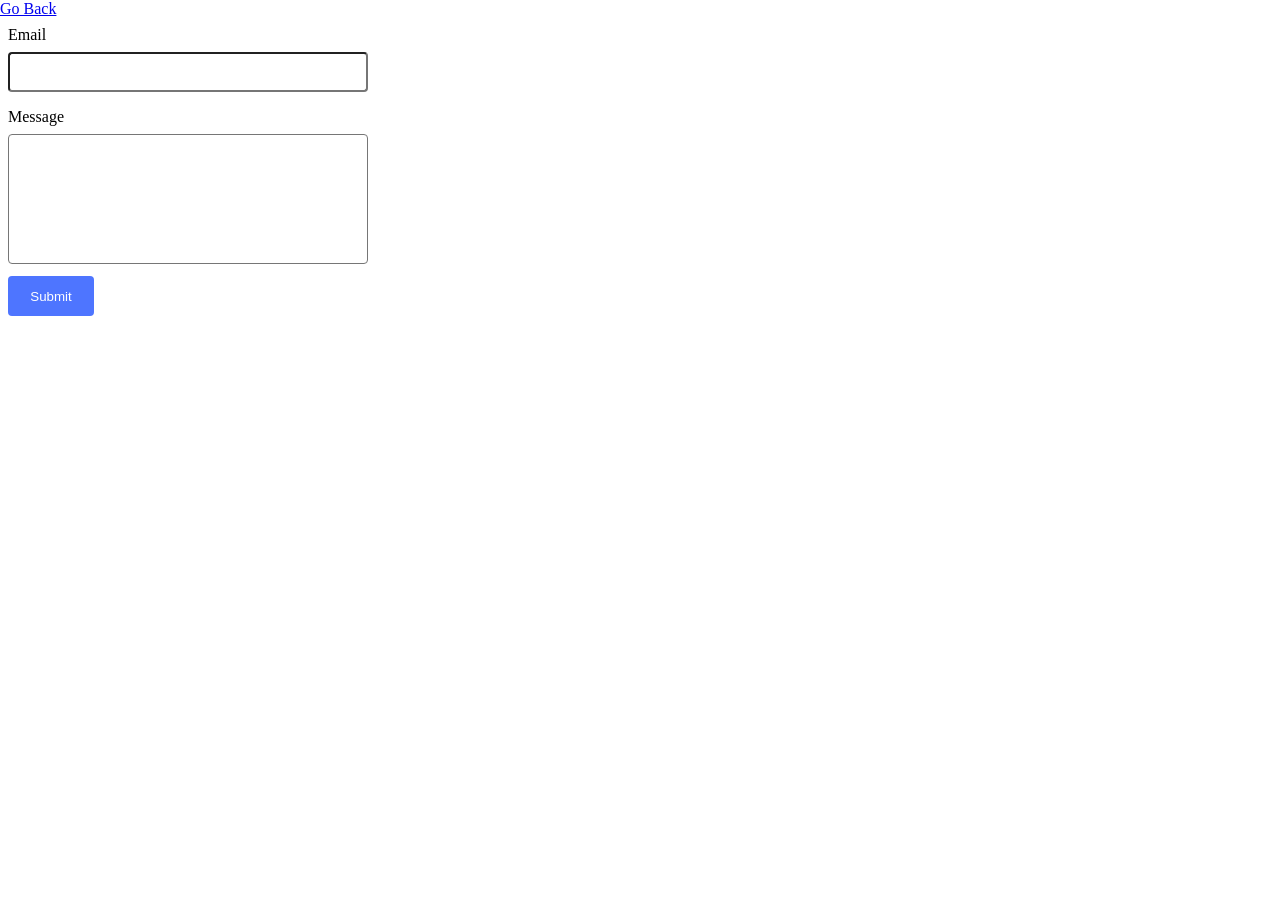
<file: src/02-form.html>
<!DOCTYPE html>
<html lang="en">
  <head>
    <meta charset="UTF-8" />
    <meta http-equiv="X-UA-Compatible" content="IE=edge" />
    <meta name="viewport" content="width=device-width, initial-scale=1.0" />
    <title>Page 3</title>
    <link rel="stylesheet" href="./css/styles.css" />
  </head>
  <body>
      <a href="./index.html">Go Back</a>
      <form class="feedback-form" autocomplete="off">
        <label>
          Email
        <input type="email" name="email" autofocus />
        </label>
        <label>
          Message
            <textarea name="message" rows="8"></textarea>
        </label>
        <button type="submit">Submit</button>
      </form>
    <script type="module" src="./js/02-form.js"></script>
  </body>
</html>
</file>
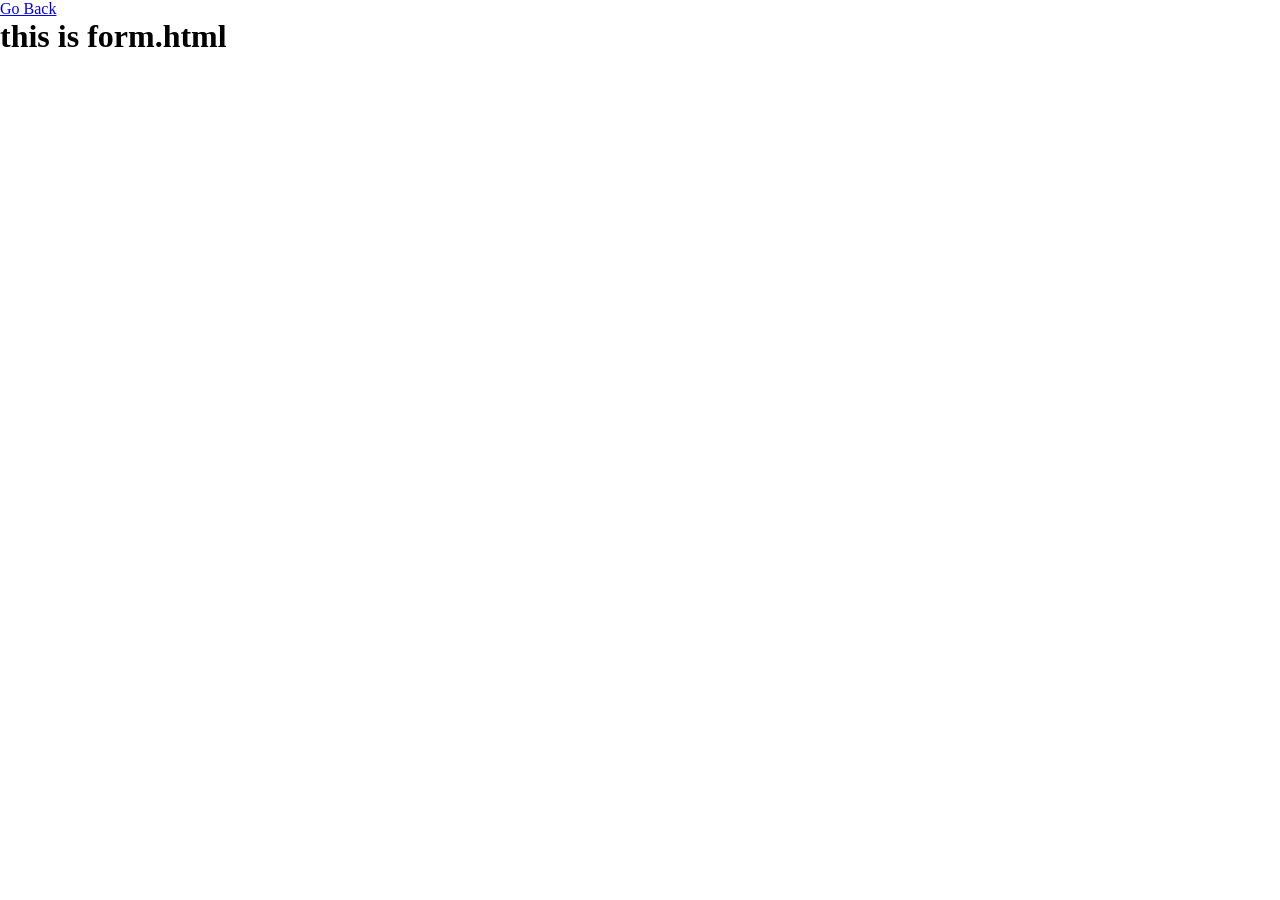
<file: src/form.html>
<!DOCTYPE html>
<html lang="en">
  <head>
    <meta charset="UTF-8" />
    <meta http-equiv="X-UA-Compatible" content="IE=edge" />
    <meta name="viewport" content="width=device-width, initial-scale=1.0" />
    <title>Page 3</title>
    <link rel="stylesheet" href="./css/styles.css" />
  </head>
  <body>
    <a href="./index.html">Go Back</a>
    <h1>this is form.html</h1>
  </body>
</html>
</file>
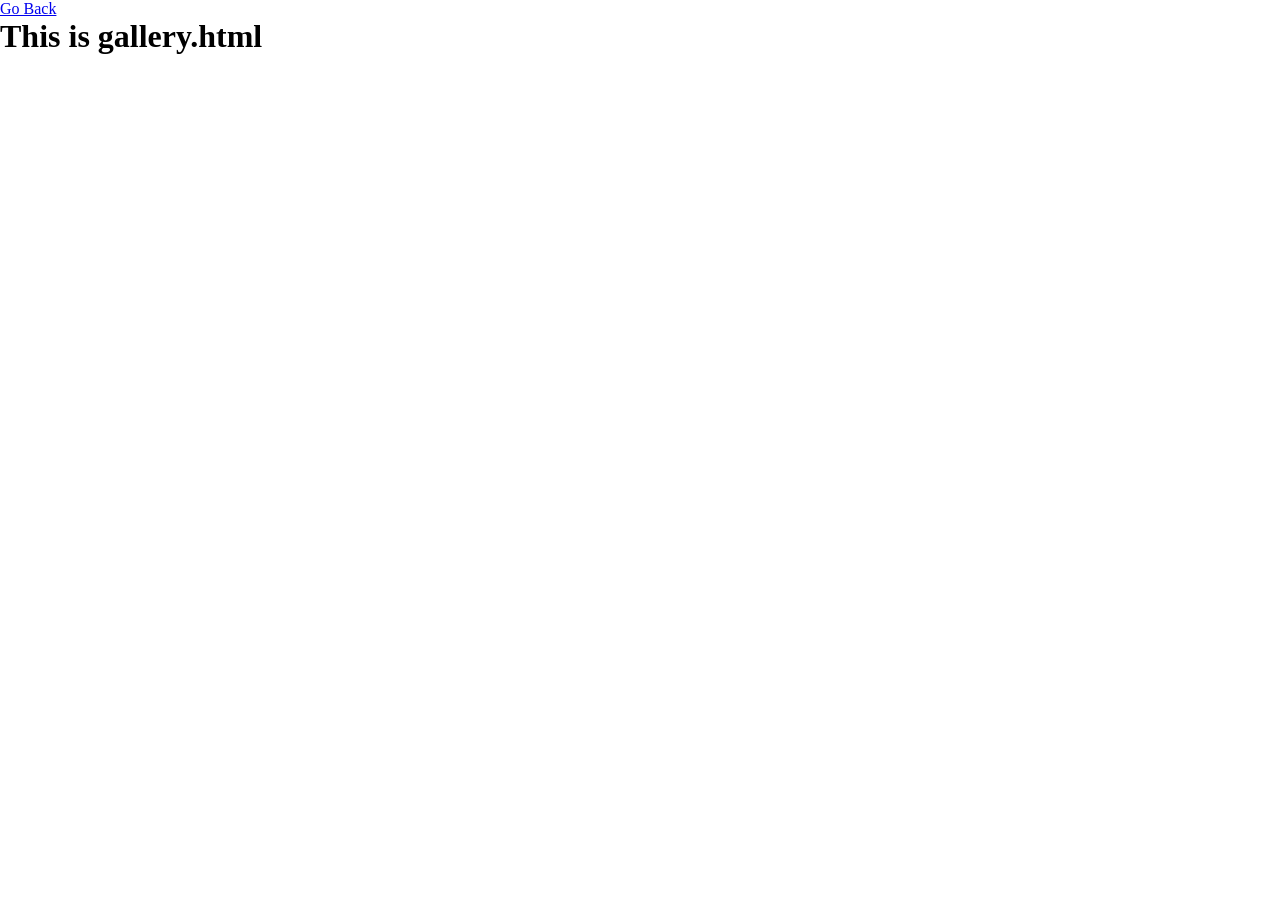
<file: src/gallery.html>
<!DOCTYPE html>
<html lang="en">
  <head>
    <meta charset="UTF-8" />
    <meta http-equiv="X-UA-Compatible" content="IE=edge" />
    <meta name="viewport" content="width=device-width, initial-scale=1.0" />
    <title>Page 2</title>
    <link rel="stylesheet" href="./css/styles.css" />
  </head>
  <body>
    <a href="./index.html">Go Back</a>
    <h1>This is gallery.html</h1>
  </body>
</html>
</file>
<file: src/css/styles.css>
* {
  margin: 0;
  padding: 0;
}

*,*::before,*::after {box-sizing: border-box;}

ul {
  list-style: none;
}
img {
  width: 100%;
  height: 100%;
  object-fit: cover;
  display: block;
}
.gallery {
  display: flex;
  gap : 24px;
  flex-wrap: wrap;
  margin: 0 auto;
  max-width: 1128px;
}
.gallery-item{
  width: 360px;
  height: 200px;
  transition: transform 250ms cubic-bezier(0.075, 0.82, 0.165, 1);
  flex-basis: calc((100% - 2*24px) / 3);
}
.gallery-item:hover{
  transform: scale(1.04);
}
.feedback-form{
  display: flex;
  flex-direction: column;
  max-width: 408px;
}
.feedback-form button {
  width: 86px;
  height: 40px;
  background-color: rgba(78, 117, 255, 1);
  color : white;
  cursor: pointer;
  border: 0;
  border-radius: 4px;
  margin-left: 8px;
}
.feedback-form label {
  margin: 8px;
}
.feedback-form textarea {
  width: 360px;
  resize: none;
  outline: none;
  border-radius: 4px;
  margin-top: 8px;
  padding: 8px 0 0 8px;
}
.feedback-form input {
  width: 360px;
  outline: none;
  border-radius: 4px;
  height: 40px;
  margin-top: 8px;
  padding-left: 8px;
}
</file>
